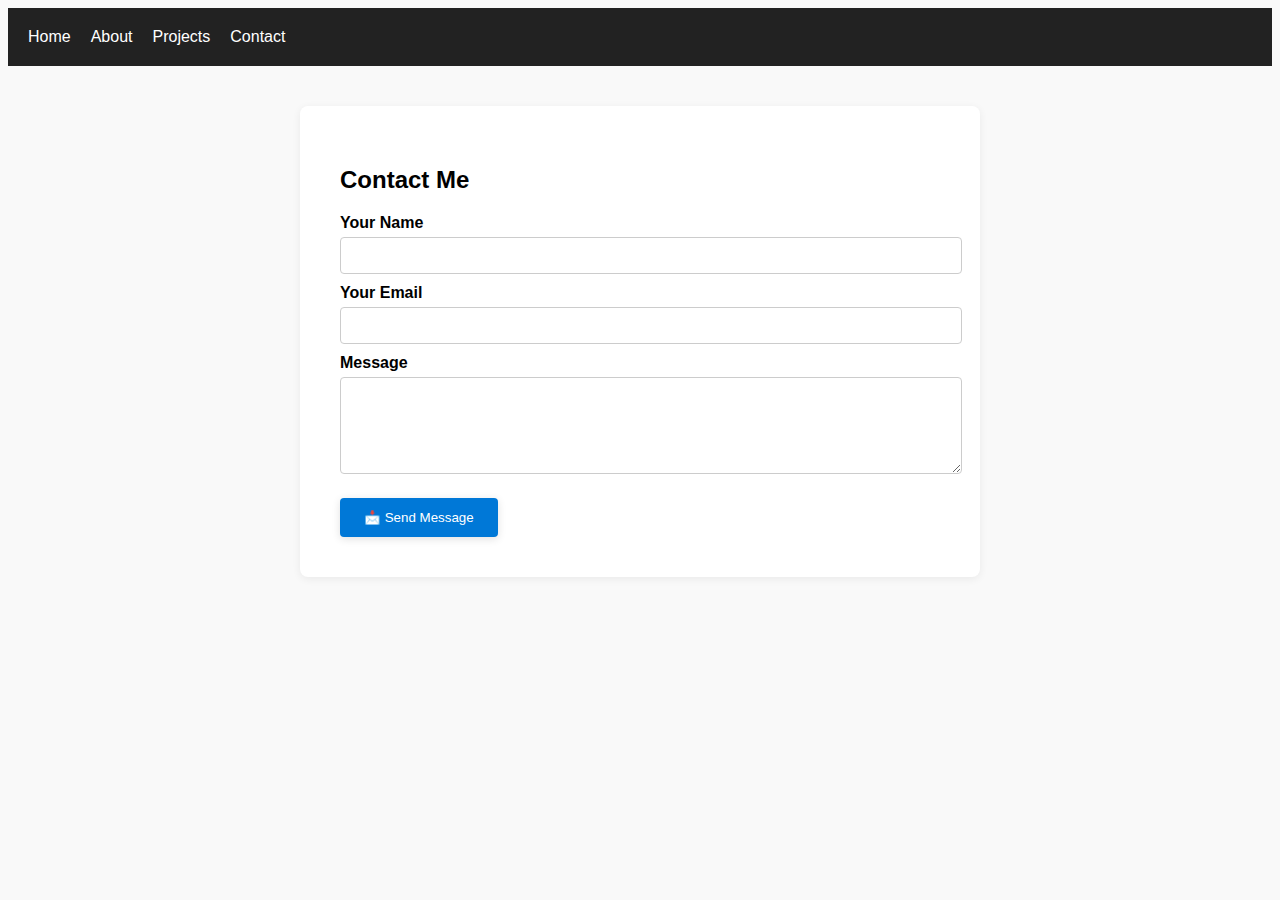
<file: contact.html>
<!DOCTYPE html>
<html lang="en">
<head>
  <meta charset="UTF-8">
  <title>Contact - Veerendra</title>
  <meta name="viewport" content="width=device-width, initial-scale=1">
  <link rel="stylesheet" href="style.css">
  <style>
    body { font-family: Arial, sans-serif; background: #f9f9f9; }
    .navbar { display: flex; gap: 20px; padding: 20px; background: #222; }
    .navbar a { color: #fff; text-decoration: none; }
    main.container { background: #fff; border-radius: 8px; box-shadow: 0 2px 8px #0001; padding: 40px; max-width: 600px; margin: 40px auto; }
    label { font-weight: bold; }
    input, textarea { width: 100%; padding: 10px; margin-top: 5px; border-radius: 4px; border: 1px solid #ccc; }
    .btn { background: #0078d7; color: #fff; border: none; padding: 12px 24px; border-radius: 4px; cursor: pointer; }
    .btn:disabled { background: #aaa; }
    .spinner { display: none; margin-left: 10px; }
    .success, .error { margin-top: 20px; padding: 10px; border-radius: 4px; }
    .success { background: #e6ffed; color: #207544; }
    .error { background: #ffe6e6; color: #a94442; }
    .field-error { color: #a94442; font-size: 0.95em; margin-bottom: 10px; }
    @media (max-width: 600px) {
      main.container { padding: 20px; }
    }
  </style>
</head>
<body>
  <nav class="navbar" role="navigation">
    <a href="index.html">Home</a>
    <a href="about.html">About</a>
    <a href="projects.html">Projects</a>
    <a href="contact.html" aria-current="page">Contact</a>
  </nav>

  <main class="container">
    <h2>Contact Me</h2>
    <form id="contactForm" novalidate autocomplete="off">
      <label for="name">Your Name</label>
      <input type="text" id="name" name="name" required autocomplete="name" minlength="2" maxlength="50">
      <div class="field-error" id="nameError"></div>

      <label for="email">Your Email</label>
      <input type="email" id="email" name="email" required autocomplete="email" maxlength="100">
      <div class="field-error" id="emailError"></div>

      <label for="message">Message</label>
      <textarea id="message" name="message" rows="5" required minlength="10" maxlength="1000"></textarea>
      <div class="field-error" id="messageError"></div>

      <button type="submit" class="btn" id="submitBtn">
        📩 Send Message
        <span class="spinner" id="spinner">⏳</span>
      </button>
      <div id="formMsg"></div>
    </form>
  </main>
  <script>
    // Helper functions for validation
    function validateName(name) {
      if (!name.trim()) return "Name is required.";
      if (name.length < 2) return "Name must be at least 2 characters.";
      if (name.length > 50) return "Name must be less than 50 characters.";
      return "";
    }
    function validateEmail(email) {
      if (!email.trim()) return "Email is required.";
      // Simple email regex
      const re = /^[^\s@]+@[^\s@]+\.[^\s@]+$/;
      if (!re.test(email)) return "Please enter a valid email address.";
      if (email.length > 100) return "Email must be less than 100 characters.";
      return "";
    }
    function validateMessage(msg) {
      if (!msg.trim()) return "Message is required.";
      if (msg.length < 10) return "Message must be at least 10 characters.";
      if (msg.length > 1000) return "Message must be less than 1000 characters.";
      return "";
    }

    const form = document.getElementById('contactForm');
    const spinner = document.getElementById('spinner');
    const formMsg = document.getElementById('formMsg');
    const submitBtn = document.getElementById('submitBtn');

    // Field error elements
    const nameError = document.getElementById('nameError');
    const emailError = document.getElementById('emailError');
    const messageError = document.getElementById('messageError');

    // Real-time validation
    form.name.addEventListener('input', () => {
      nameError.textContent = validateName(form.name.value);
    });
    form.email.addEventListener('input', () => {
      emailError.textContent = validateEmail(form.email.value);
    });
    form.message.addEventListener('input', () => {
      messageError.textContent = validateMessage(form.message.value);
    });

    form.addEventListener('submit', async (e) => {
      e.preventDefault();
      formMsg.textContent = '';
      spinner.style.display = 'inline-block';
      submitBtn.disabled = true;

      // Validate fields
      const nameVal = form.name.value;
      const emailVal = form.email.value;
      const messageVal = form.message.value;

      let valid = true;
      nameError.textContent = validateName(nameVal);
      emailError.textContent = validateEmail(emailVal);
      messageError.textContent = validateMessage(messageVal);

      if (nameError.textContent || emailError.textContent || messageError.textContent) {
        valid = false;
      }

      if (!valid) {
        formMsg.innerHTML = '<div class="error">Please fix the errors above and try again.</div>';
        spinner.style.display = 'none';
        submitBtn.disabled = false;
        return;
      }

      // Honeypot anti-spam field (hidden from users)
      let honeypot = document.getElementById('website');
      if (!honeypot) {
        honeypot = document.createElement('input');
        honeypot.type = 'text';
        honeypot.name = 'website';
        honeypot.id = 'website';
        honeypot.style.display = 'none';
        form.appendChild(honeypot);
      }
      honeypot.value = '';

      // Prepare data
      const formData = new FormData(form);

      try {
        const response = await fetch('https://formspree.io/f/mzzgqnaq', {
          method: 'POST',
          headers: { 'Accept': 'application/json' },
          body: formData
        });
        if (response.ok) {
          formMsg.innerHTML = '<div class="success">Thank you! Your message has been sent.</div>';
          form.reset();
        } else {
          const data = await response.json();
          let errorMsg = 'Oops! Something went wrong. Please try again.';
          if (data && data.errors && data.errors.length) {
            errorMsg = data.errors.map(e => e.message).join('<br>');
          }
          formMsg.innerHTML = `<div class="error">${errorMsg}</div>`;
        }
      } catch (err) {
        formMsg.innerHTML = '<div class="error">Network error. Please try again later.</div>';
      }
      spinner.style.display = 'none';
      submitBtn.disabled = false;
    });
  </script>
</body>
</html>
</file>
<file: style.css>
.hero-content {
  position: relative;
  top: 50%;
  transform: translateY(-50%);
  background: rgba(255,255,255,0.15);
  box-shadow: 0 8px 32px 0 rgba(31,38,135,0.37);
  backdrop-filter: blur(8px);
  -webkit-backdrop-filter: blur(8px);
  border-radius: 20px;
  padding: 40px 30px;
  border: 1px solid rgba(255,255,255,0.18);
}

.hero-bg {
  width: 100%;
  height: 100%;
  object-fit: cover;
  position: absolute;
  z-index: -2;
  background: linear-gradient(270deg, #007acc, #00c6fb, #43e97b, #38f9d7, #007acc);
  background-size: 1000% 1000%;
  animation: gradientMove 18s ease infinite;
}

@keyframes gradientMove {
  0% {background-position:0% 50%;}
  50% {background-position:100% 50%;}
  100% {background-position:0% 50%;}
}

.btn {
  display: inline-block;
  margin-top: 10px;
  padding: 10px 20px;
  background: var(--accent);
  color: white;
  border-radius: 25px;
  text-decoration: none;
  font-weight: 500;
  box-shadow: 0 2px 8px rgba(0,0,0,0.12);
  transition: background 0.3s, transform 0.2s, box-shadow 0.2s;
}
.btn:hover {
  background: linear-gradient(90deg, #007acc 0%, #43e97b 100%);
  transform: translateY(-3px) scale(1.05);
  box-shadow: 0 6px 24px rgba(0,0,0,0.18);
}
</file>
